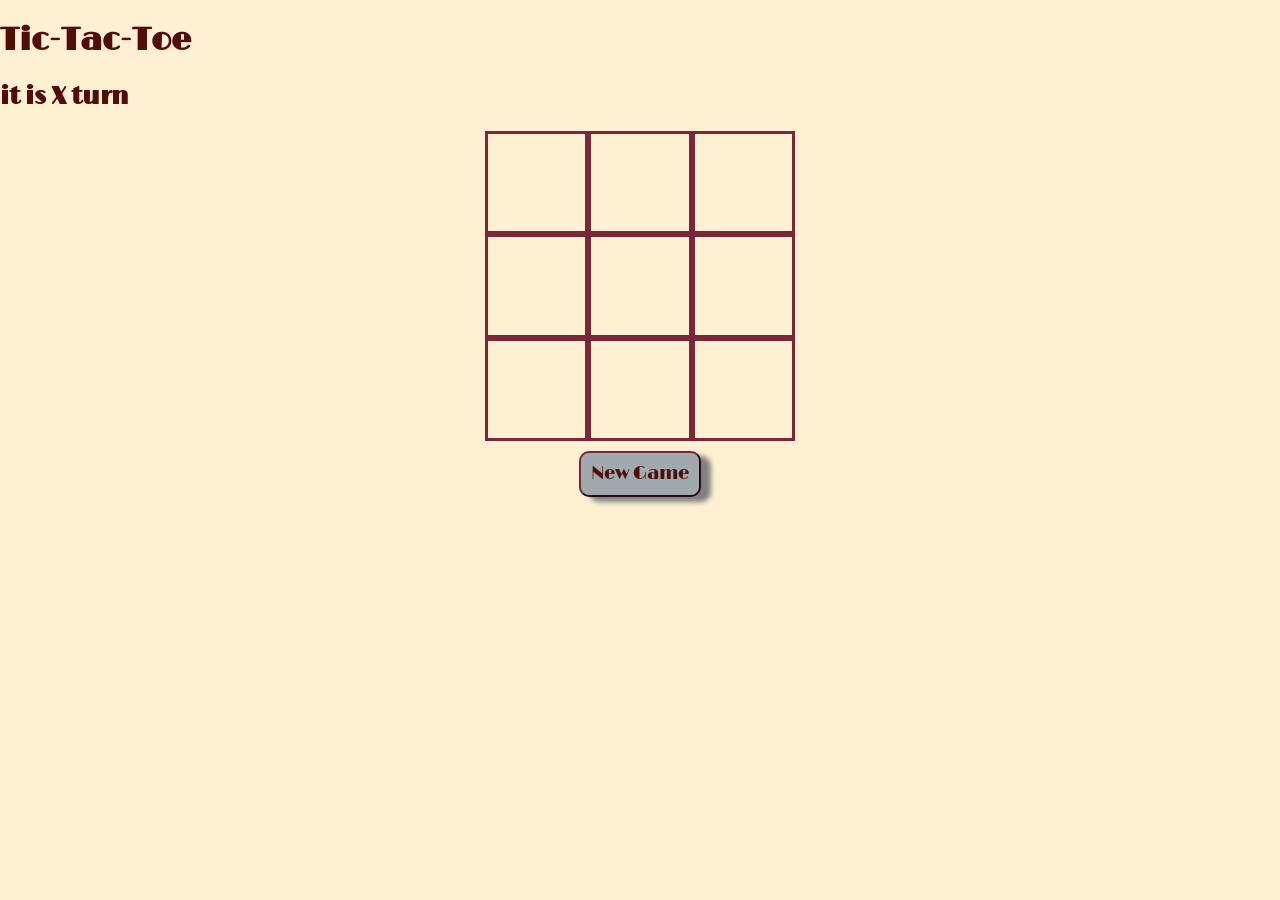
<file: index.html>
<!DOCTYPE html>
<html lang="en">
<head>
  <meta charset="UTF-8">
  <meta name="viewport" content="width=device-width, initial-scale=1.0">  
  
  <link rel="preconnect" href="https://fonts.googleapis.com">
  <link rel="preconnect" href="https://fonts.gstatic.com" crossorigin>
  <link href="https://fonts.googleapis.com/css2?family=Limelight&display=swap" rel="stylesheet">
  <link rel="stylesheet" href="./style/style.css">
  <script defer src="./js/app.js"></script>
  
  <title>Tic-Tac-Toe</title>
</head>
<body>
  <h1>Tic-Tac-Toe</h1>
  <h2 id="message">Message</h2>

  <section class="board">
    <div class="sqr" id="0"></div>
    <div class="sqr" id="1"></div>
    <div class="sqr" id="2"></div>
    <div class="sqr" id="3"></div>
    <div class="sqr" id="4"></div>
    <div class="sqr" id="5"></div>
    <div class="sqr" id="6"></div>
    <div class="sqr" id="7"></div>
    <div class="sqr" id="8"></div>
    <button id="reset">New Game</button>
  </section>


</body>
</html>
</file>
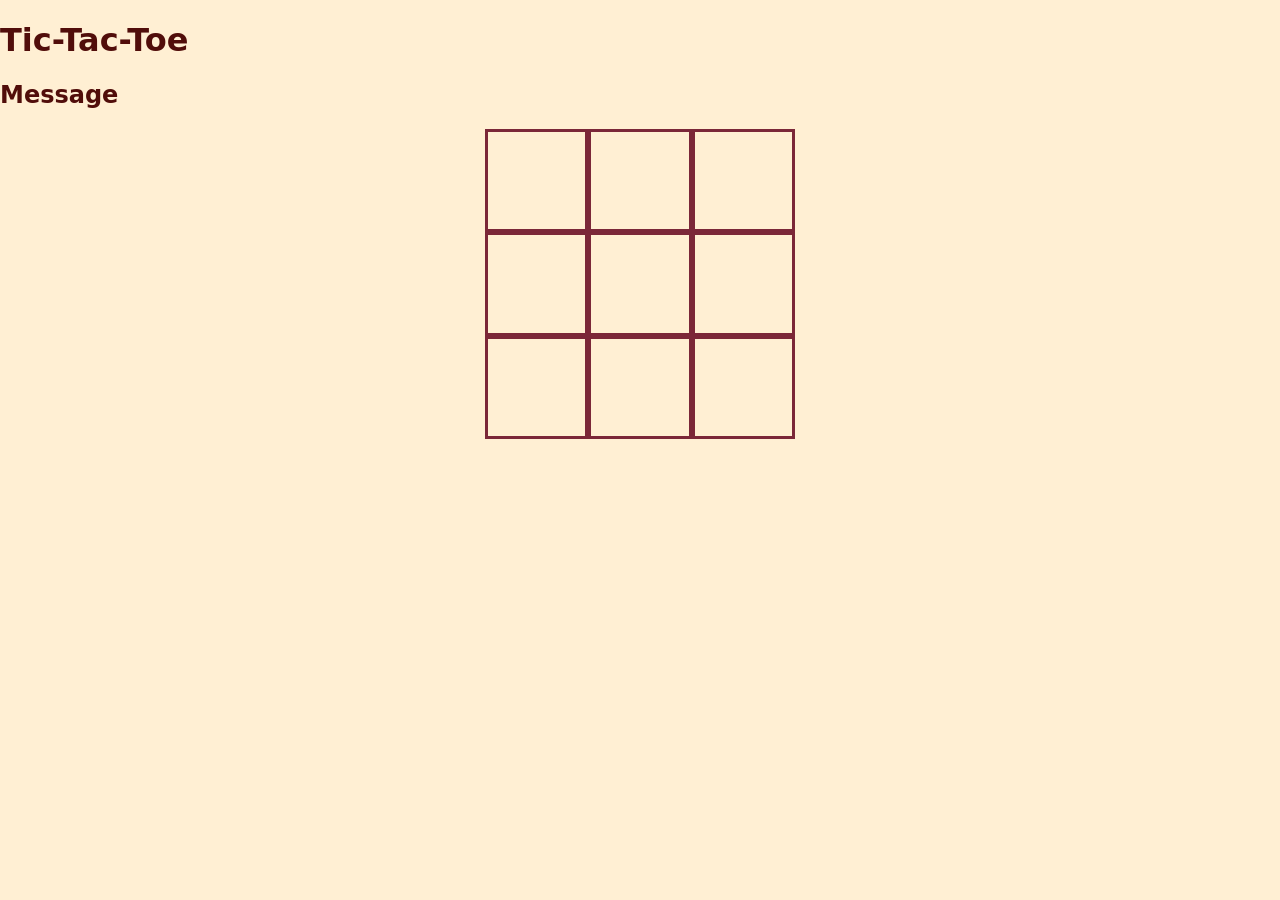
<file: indes.html>
<!DOCTYPE html>
<html lang="en">
<head>
  <meta charset="UTF-8">
  <meta name="viewport" content="width=device-width, initial-scale=1.0">
  <link rel="stylesheet" href="./style/style.css">
  <script defer src="./js/app.js"></script>
  <title>Tic-Tac-Toe</title>
</head>
<body>
  <h1>Tic-Tac-Toe</h1>
  <h2 id="message">Message</h2>

  <section class="board">
    <div class="sqr" id="0"></div>
    <div class="sqr" id="1"></div>
    <div class="sqr" id="2"></div>
    <div class="sqr" id="3"></div>
    <div class="sqr" id="4"></div>
    <div class="sqr" id="5"></div>
    <div class="sqr" id="6"></div>
    <div class="sqr" id="7"></div>
    <div class="sqr" id="8"></div>
  </section>
</body>
</html>
</file>
<file: style/style.css>
.limelight-regular {
  font-family: "Limelight", sans-serif;
  font-weight: 400;
  font-style: normal;
}


body {
  background-color: #FFEFD3;
  color: #510D0A;
  /* Use a system font, if none are available use an available sans-sarif */
  font-family: "Limelight", system-ui, sans-serif;
  font-weight: 400;
  font-style: normal;
  margin: 0;
}

h1, h2 {
  justify-self: center;
}

.board {
  display: flex;
  flex-wrap: wrap;
  width: 325px;
  justify-content: center;
  align-items: center;
  margin: 0 auto;
  
}

.sqr {
  width: 30%;
  aspect-ratio: 1/1;
  border: 3px solid #7B2738;
  font-size: 64px;
  display: flex;
  justify-content: center;
  align-items: center;
}

#reset {
  padding: 10px;
  margin: 10px auto;
  font-family: "Limelight";
  font-size: large;
  background-color: #A0AAAE;
  color: #510D0A;
  border-radius: 10px;
  border-color: #7B2738;
  box-shadow: 10px 5px 5px gray;
}

#reset:active {
  color: #FFEFD3;
  background-color: #510D0A;
  border-color: #A0AAAE;
  /* box-shadow: 2px 1px 5px gray; */
}
</file>
